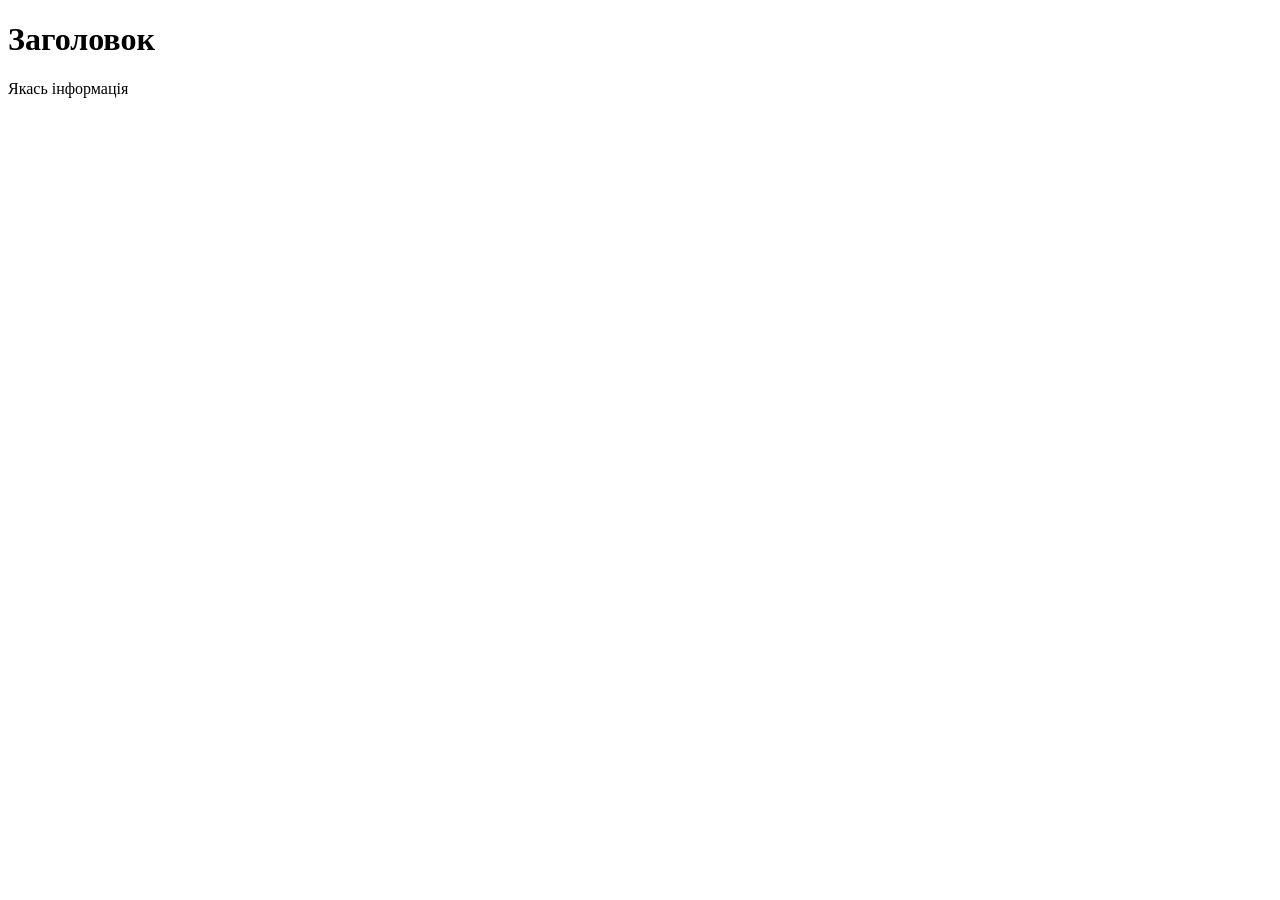
<file: devindex.html>
<!DOCTYPE html>
<html lang="en">
<head>
    <meta charset="UTF-8">
    <meta name="viewport" content="width=device-width, initial-scale=1.0">
    <title>Document</title>
</head>
<body>
    <h1>Заголовок</h1>
    <p>Якась інформація</p>
</body>
</html>
</file>
